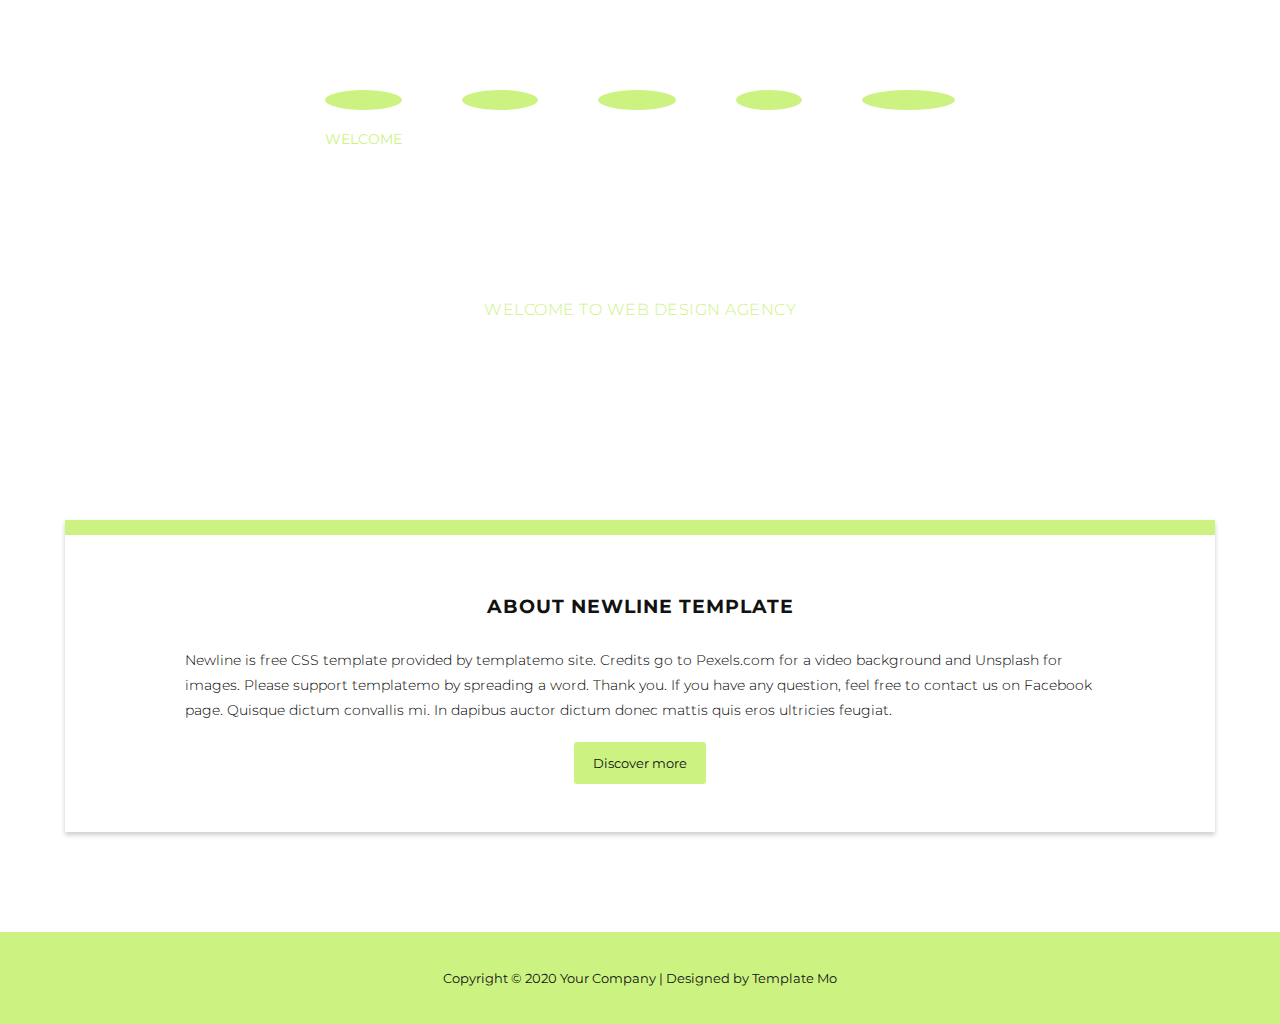
<file: index.html>
<!DOCTYPE html>
<html lang="en">
  <head>
    <title>Home</title>
    <meta charset="UTF-8" />
    <meta name="viewport" content="width=device-width" />
    <!--
      Need a visual blank slate?
      Remove all code in `styles.css`!
    -->
    <link rel="stylesheet" href="common.css" />
    <link rel="stylesheet" href="index.css" />

    <script type="module" src="script.js"></script>
    <link
      rel="stylesheet"
      href="https://cdn.jsdelivr.net/npm/bootstrap-icons@1.10.2/font/bootstrap-icons.css"
      integrity="sha384-b6lVK+yci+bfDmaY1u0zE8YYJt0TZxLEAFyYSLHId4xoVvsrQu3INevFKo+Xir8e"
      crossorigin="anonymous"
    />
    <link rel="preconnect" href="https://fonts.googleapis.com" />
    <link rel="preconnect" href="https://fonts.gstatic.com" crossorigin />
    <link
      href="https://fonts.googleapis.com/css2?family=Montserrat&display=swap"
      rel="stylesheet"
    />
  </head>
  <body>
    <div class="top-part">
      <div class="menu">
        <a href="index.html" class="navbar">
          <i class="bi bi-house-door-fill"></i>
          <span class="icon-text icon-text-active">Welcome</span>
        </a>

        <a href="about.html" class="navbar">
          <i class="bi bi-people-fill"></i>
          <span class="icon-text">About us</span>
        </a>

        <a href="featured.html" class="navbar icon">
          <i class="bi bi-hand-thumbs-up-fill"></i>

          <span class="icon-text">Featured</span>
        </a>

        <a href="project.html" class="navbar icon">
          <i class="bi bi-image-fill"></i>

          <span class="icon-text">Project</span>
        </a>

        <a href="contact.html" class="navbar icon">
          <i class="bi bi-telephone-fill"></i>

          <span class="icon-text">Contact us</span>
        </a>
        
      </div>
      <div class="main-heading">
        <h1 class="heading">New line</h1>
        <p class="main-para">welcome to web design agency</p>
      </div>
    </div>
    <div class="card p-60">
      <h1 class="welcome-card-heading">About Newline Template</h1>
      <p class="welcome-card-para">
        Newline is free CSS template provided by templatemo site. Credits go to
        Pexels.com for a video background and Unsplash for images. Please
        support templatemo by spreading a word. Thank you. If you have any
        question, feel free to contact us on Facebook page. Quisque dictum
        convallis mi. In dapibus auctor dictum donec mattis quis eros ultricies
        feugiat.
      </p>
      <div class="btn">
        <a href="#" class="primary-btn">Discover more</a>
      </div>
    </div>
    <div class="footer">
      <p>Copyright © 2020 Your Company | Designed by Template Mo</p>
    </div>
  </body>
</html>
</file>
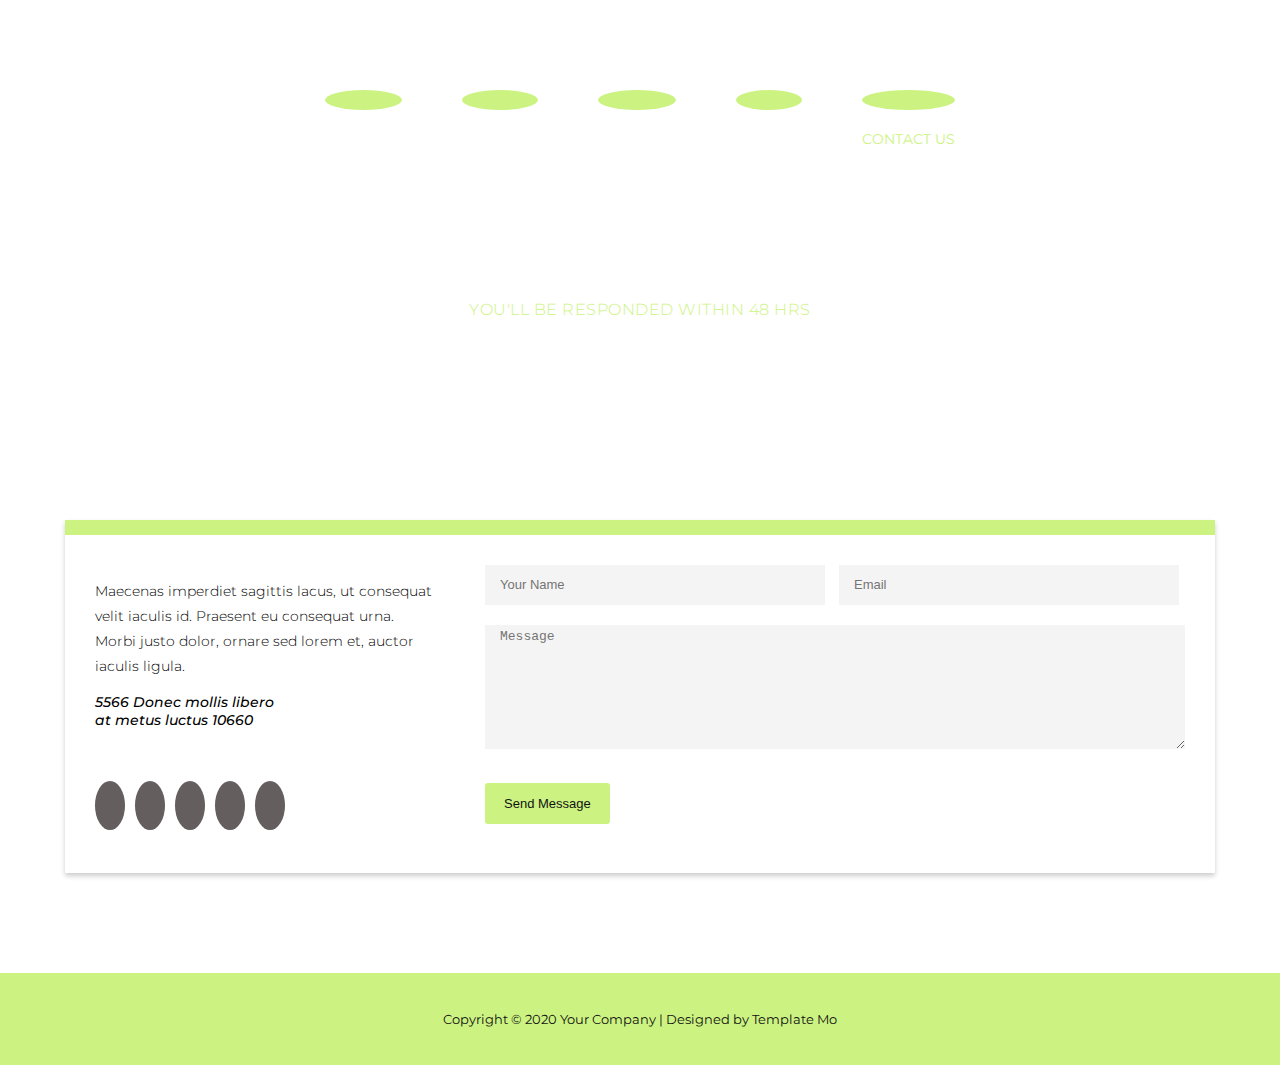
<file: contact.html>
<!DOCTYPE html>
<html lang="en">
  <head>
    <title>Home</title>
    <meta charset="UTF-8" />
    <meta name="viewport" content="width=device-width" />
    <!--
      Need a visual blank slate?
      Remove all code in `styles.css`!
    -->
    <link rel="stylesheet" href="common.css" />
    <link rel="stylesheet" href="contact.css" />

    <script type="module" src="script.js"></script>
    <link
      rel="stylesheet"
      href="https://cdn.jsdelivr.net/npm/bootstrap-icons@1.10.2/font/bootstrap-icons.css"
      integrity="sha384-b6lVK+yci+bfDmaY1u0zE8YYJt0TZxLEAFyYSLHId4xoVvsrQu3INevFKo+Xir8e"
      crossorigin="anonymous"
    />
    <link rel="preconnect" href="https://fonts.googleapis.com" />
    <link rel="preconnect" href="https://fonts.gstatic.com" crossorigin />
    <link
      href="https://fonts.googleapis.com/css2?family=Montserrat&display=swap"
      rel="stylesheet"
    />
  </head>
  <body>
    <div class="top-part">
    <div class="menu">
    <a href="index.html" class="navbar">
      <i class="bi bi-house-door-fill"></i>
      <span class="icon-text">Welcome</span>
    </a>

    <a href="about.html" class="navbar">
      <i class="bi bi-people-fill"></i>
      <span class="icon-text">About us</span>
    </a>

    <a href="featured.html" class="navbar icon">
      <i class="bi bi-hand-thumbs-up-fill"></i>

      <span class="icon-text">Featured</span>
    </a>

    <a href="project.html" class="navbar icon">
      <i class="bi bi-image-fill"></i>

      <span class="icon-text">Project</span>
    </a>

    <a href="contact.html" class="navbar icon">
      <i class="bi bi-telephone-fill"></i>

      <span class="icon-text icon-text-active">Contact us</span>
    </a>
    
  </div>
      <div class="main-heading">
        <h1 class="heading">contact us</h1>
        <p class="main-para">YOU'LL BE RESPONDED WITHIN 48 HRS</p>
      </div>
    </div>
    <div class="card">
      <div class="contact-content">
        <div class="contact-text">
          <p class="contact-text-para">
            Maecenas imperdiet sagittis lacus, ut consequat velit iaculis id.
            Praesent eu consequat urna. Morbi justo dolor, ornare sed lorem et,
            auctor iaculis ligula.
          </p>
          <p class="contact-text-para-1">
            5566 Donec mollis libero<br />
            at metus luctus 10660
          </p>
          <div class="social-icons">
            <i class="bi-social-icon bi-facebook"></i>
            <i class="bi-social-icon bi-twitter"></i>
            <i class="bi-social-icon bi-linkedin"></i>
            <i class="bi-social-icon bi-rss"></i>
            <i class="bi-social-icon  bi-behance"></i>
          </div>
        </div>
        <div class="contact-form">
          <input class="form-info" type="text" placeholder="Your Name" />
          <input class="form-info" type="text" placeholder="Email" />
          <div>
            <textarea
              type="text"
              placeholder="Message"
              rows="6"
              class="form-message"
            ></textarea>
          </div>
          <div class="btn">
            <button type="submit" class="primary-btn">Send Message</button>
          </div>
        </div>
      </div>
    </div>
    <div class="footer">
      <p>Copyright © 2020 Your Company | Designed by Template Mo</p>
    </div>
  </body>
</html>
</file>
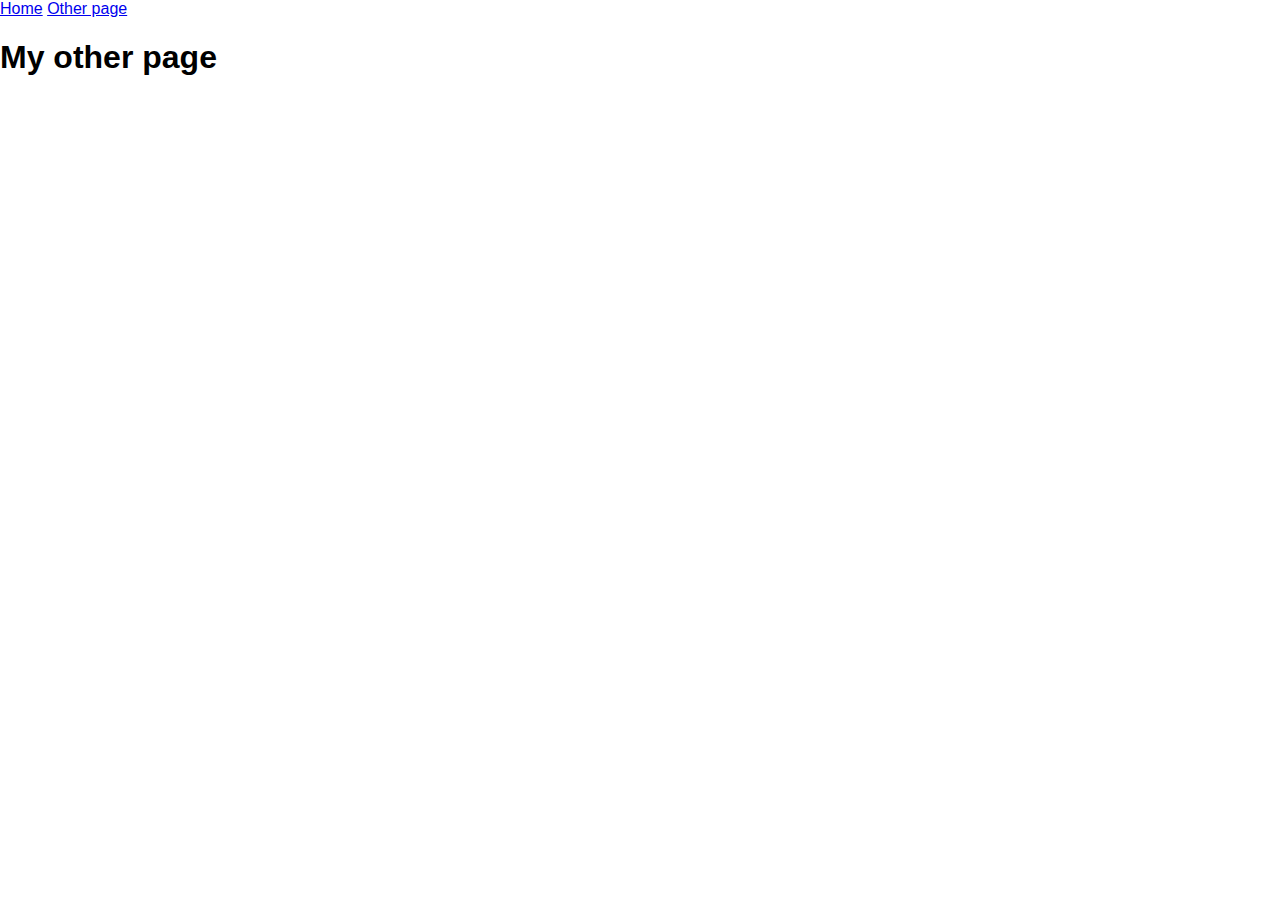
<file: page2.html>
<!DOCTYPE html>
<html lang="en">
  <head>
    <title>Other page</title>
    <meta charset="UTF-8" />
    <meta name="viewport" content="width=device-width" />
    <link rel="stylesheet" href="styles.css" />
    <script type="module" src="script.js"></script>
  </head>
  <body>
    <nav>
      <a href="/">Home</a>
      <a href="/page2.html" aria-current="page">Other page</a>
    </nav>
    <main>
      <h1>My other page</h1>
    </main>
  </body>
</html>
</file>
<file: common.css>
* {
  box-sizing: border-box;
}

:root {
  --background-color-peach: #eea47f;
  --border-top-color-peach: 15px solid #eea47f;
  --para-text-color-royalblue: #00539c;
  --background-color-yellow: #fee715;
  --border-top-color-yellow: 15px solid #fee715;
  --para-text-color-charcol: #101820;
  --background-color-green: #ccf381;
  --border-top-color-green: 15px solid #ccf381;

  --para-text-color-blue: #4831d4;
  --para-text-color-black: #545454;

  --paratext-color: var(--para-text-color-black);
  --background-color: var(--background-color-green);
  --color: #fff;
  --card-heading-color: #121212;
  --para-font-size: 14px;
  --card-heading-font-size: 19px;
  --border-top-color: var(--border-top-color-green);
}

body {
  margin: 0;
  font-family: 'montserrat', sans-serif;
  color: black;
  background-color: white;
}

.top-part {
  background-image: url(https://templatemo.com/templates/templatemo_512_moonlight/img/first_bg.jpg);
  background-size: cover;
  padding-top: 30px;
  height: 600px;
}
.menu {
  display: flex;
  flex-direction: row;
  justify-content: center;
  margin-bottom: 100px;
  margin-top: 60px;
}
.navbar {
  list-style: none;
  margin: 0px 30px;
  display: flex;
  flex-direction: column;
  gap: 20px;
}

.bi {
  border-radius: 50%;
  background-color: var(--background-color);
  text-align: center;
  padding: 10px 20px;
  color: #121212;
  font-size: 40px;
}
a {
  text-decoration: none;
}
.icon-text {
  color: #fff;
  font-size: 14px;
  text-transform: uppercase;
  text-align: center;
  font-weight: 400;
  /* margin-top: 15px; */
}
.icon-text-active {
  color: var(--background-color);
}
.heading {
  margin-top: 30px;
  font-size: 38px;
  color: var(--color);
  font-weight: 900;
  text-transform: uppercase;
  letter-spacing: 1px;
  margin-bottom: 5px;
  text-align: center;
}
.main-para {
  font-size: 16px;
  text-transform: uppercase;
  color: var(--background-color);
  font-weight: 300;
  letter-spacing: 0.5px;
  margin: 0;
  text-align: center;
}
.card {
  max-width: 1150px;
  margin-left: auto;
  margin-right: auto;
  background-color: #fff;
  box-shadow: 0px 3px 5px rgba(0, 0, 0, 0.2);
  border-top: var(--border-top-color);
  margin-top: -80px;
  margin-bottom: 100px;
}
.primary-btn {
  text-align: center;
  text-decoration: none;
  background-color: var(--background-color);
  color: #121212;
  font-size: 13px;
  padding: 12px 18px;
  border-radius: 3px;
  border: 1px solid transparent;
}
.footer {
  background-color: var(--background-color);
  color: #121212;
  padding: 25px 0;
  font-size: 13px;
  text-align: center;
}
</file>
<file: index.css>
.p-60{
  padding: 60px 0;
}

.welcome-card-heading {
  font-size: var(--card-heading-font-size);
  text-transform: uppercase;
  color: var(--card-heading-color);
  letter-spacing: 1px;
  margin-top: 0;
  margin-bottom: 30px;
  text-align: center;
}
.welcome-card-para {
  font-size: var(--para-font-size);
  color: var(--paratext-color-blue);
  font-weight: 300;
  line-height: 25px;
  margin: 0 120px;
}

.btn {
  margin-top: 30px;
  text-align: center;
}
</file>
<file: contact.css>
.contact-content {
  display: flex;
}
.contact-text {
  max-width: 400px;
  padding: 30px;
}
.contact-text-para {
  font-size: var(--para-font-size);
  font-weight: 300;
  color: var(--paratext-color-blue);
  line-height: 25px;
}
.contact-text-para-1 {
  font-weight: 500;
  font-style: italic;
  font-size: var(--para-font-size);
}
.contact-form {
  max-width: 800px;
  padding: 30px 20px;
}
.form-info {
  width: 340px;
  margin-bottom: 20px;
  height: 40px;
  display: inline-block;
  line-height: 40px;
  font-size: 13px;
  color: #aaa;
  background-color: #f4f4f4;
  border: none;
  box-shadow: none;
  padding-left: 15px;
  margin-right: 10px;
}
.form-message{
  margin-bottom: 20px;
  display: inline-block;
  font-size: 13px;
  color: #aaa;
  background-color: #f4f4f4;
  border: none;
  box-shadow: none;
  padding-left: 15px;
  width: 700px;
  line-height: 20px;
}
.social-icons{
  margin-top: 60px;
  margin-bottom: 20px;
}
.bi-social-icon{
  margin-right: 10px;
  color: #fff;
  background-color: #645e5e;
  font-size: 15px;
  border-radius: 50%;
  line-height: 34px;
  padding: 15px;
}
.btn{
  margin-top: 10px;
}
</file>
<file: styles.css>
* {
  box-sizing: border-box;
}

body {
  margin: 0;
  font-family: 'montserrat', sans-serif;
  color: black;
  background-color: white;
}

.top-part {
  background-image: url(https://templatemo.com/templates/templatemo_512_moonlight/img/first_bg.jpg);
  background-size: cover;
  padding-top: 30px;
  height: 600px;
}
.menu {
  display: flex;
  flex-direction: row;
  justify-content: center;
}
.navbar {
  list-style: none;
  display: inline-block;
  margin: 60px 30px;
}
.icon {
  width: 80px;
  height: 80px;
  line-height: 80px;
  border-radius: 50%;
  background-color: #ffbb05;
  text-align: center;
  padding: 10px;
}
.navbar a {
  text-decoration: none;
}
.icon-text {
  color: #fff;
  font-size: 14px;
  text-transform: uppercase;
  text-align: center;
  font-weight: 400;
  margin-top: 15px;
}
.icon-text-active {
  color: #ffbb05;
}
.heading {
  margin-top: 30px;
  font-size: 38px;
  color: #fff;
  font-weight: 900;
  text-transform: uppercase;
  letter-spacing: 1px;
  margin-bottom: 5px;
  text-align: center;
}
.main-para {
  font-size: 16px;
  text-transform: uppercase;
  color: #ffbb05;
  font-weight: 300;
  letter-spacing: 0.5px;
  margin: 0;
  text-align: center;
}
.welcome-card {
  max-width: 1050px;
  margin-left: auto;
  margin-right: auto;
  background-color: #fff;
  box-shadow: 0px 3px 5px rgba(0, 0, 0, 0.2);
  padding: 60px 0;
  border-top: 15px solid #ffbb05;
  margin-top: -80px;
  margin-bottom: 100px;
}
.welcome-card-heading {
  font-size: 19px;
  text-transform: uppercase;
  color: #121212;
  letter-spacing: 1px;
  margin-top: 0;
  margin-bottom: 30px;
  text-align: center;
}
.welcome-card-para {
  font-size: 13px;
  color: #5a5a5a;
  font-weight: 300;
  line-height: 25px;
  margin: 0 120px;
}
.discover-btn {
  text-align: center;
  text-decoration: none;
  background-color: #ffbb05;
  color: #343434;
  font-size: 13px;
  padding: 12px 18px;
  border-radius: 3px;
  border: 1px solid transparent;
}
.btn {
  margin-top: 30px;
  text-align: center;
}
.footer{
  background-color: #ffbb05;
  color:#343434;
  padding: 25px 0;
  font-size: 13px;
  text-align: center;
}
</file>
